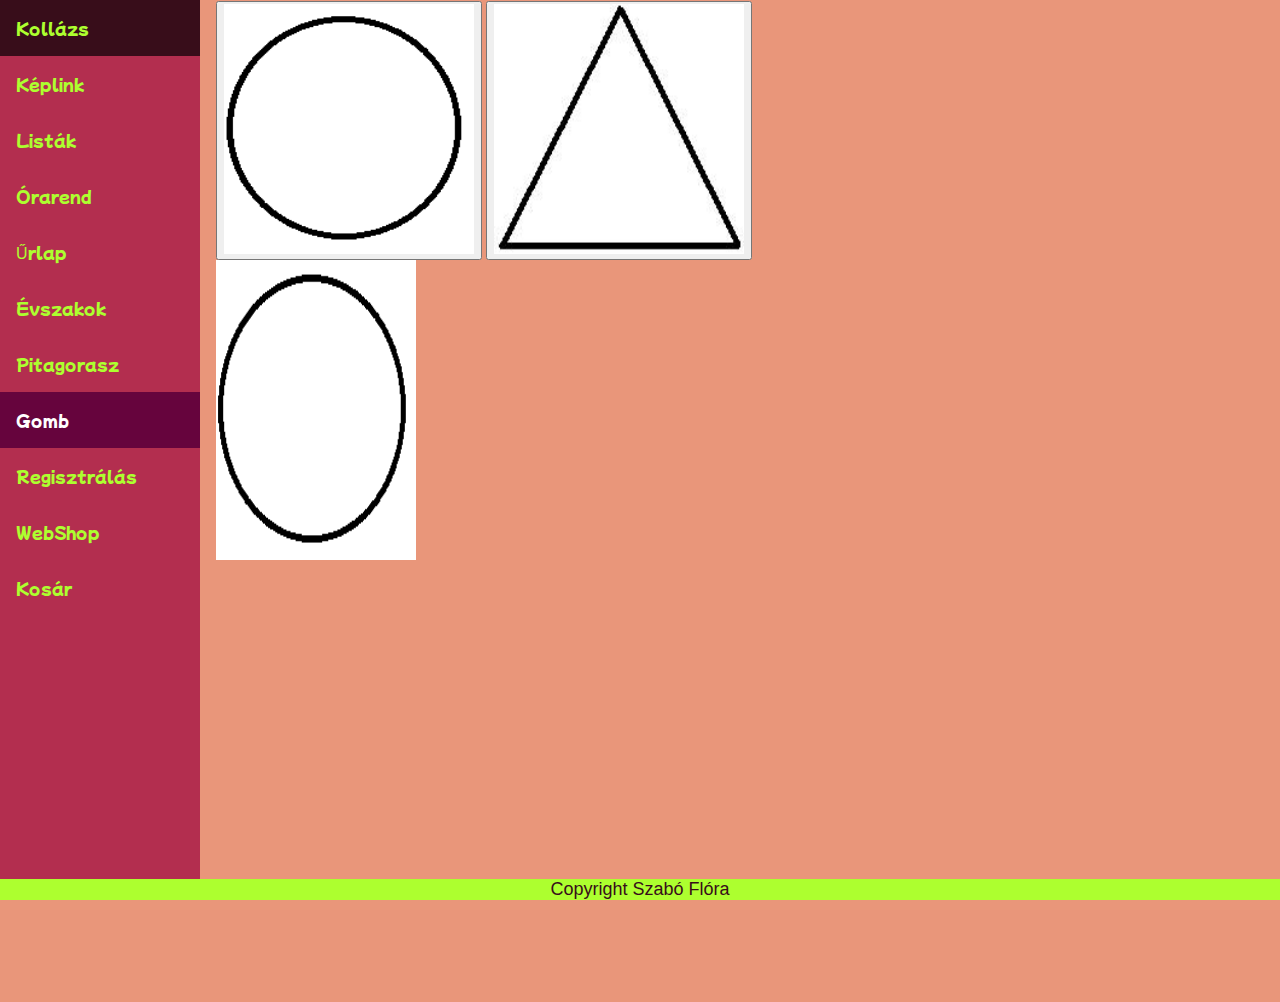
<file: gomb.html>
<!DOCTYPE html>
<html lang="hu">
<head>
    <meta charset="UTF-8">
    <meta http-equiv="X-UA-Compatible" content="IE=edge">
    <meta name="viewport" content="width=device-width, initial-scale=1.0">
    <title>Gomb</title>
    <link rel="stylesheet" href="style.css">
<link rel="preconnect" href="https://fonts.googleapis.com">
<link rel="preconnect" href="https://fonts.gstatic.com" crossorigin>
<link href="https://fonts.googleapis.com/css2?family=Mochiy+Pop+P+One&display=swap" rel="stylesheet">
<link rel="preconnect" href="https://fonts.googleapis.com">
<link rel="preconnect" href="https://fonts.gstatic.com" crossorigin>
<link href="https://fonts.googleapis.com/css2?family=Mochiy+Pop+P+One&family=Old+Standard+TT&display=swap" rel="stylesheet">

<link rel="apple-touch-icon" sizes="57x57" href="favicon/apple-icon-57x57.png">
<link rel="apple-touch-icon" sizes="60x60" href="favicon/apple-icon-60x60.png">
<link rel="apple-touch-icon" sizes="72x72" href="favicon/apple-icon-72x72.png">
<link rel="apple-touch-icon" sizes="76x76" href="favicon/apple-icon-76x76.png">
<link rel="apple-touch-icon" sizes="114x114" href="favicon/apple-icon-114x114.png">
<link rel="apple-touch-icon" sizes="120x120" href="favicon/apple-icon-120x120.png">
<link rel="apple-touch-icon" sizes="144x144" href="favicon/apple-icon-144x144.png">
<link rel="apple-touch-icon" sizes="152x152" href="favicon/apple-icon-152x152.png">
<link rel="apple-touch-icon" sizes="180x180" href="favicon/apple-icon-180x180.png">
<link rel="icon" type="image/png" sizes="192x192"  href="favicon/android-icon-192x192.png">
<link rel="icon" type="image/png" sizes="32x32" href="favicon/favicon-32x32.png">
<link rel="icon" type="image/png" sizes="96x96" href="favicon/favicon-96x96.png">
<link rel="icon" type="image/png" sizes="16x16" href="favicon/favicon-16x16.png">
<link rel="manifest" href="favicon/manifest.json">
<meta name="msapplication-TileColor" content="#ffffff">
<meta name="msapplication-TileImage" content="favicon/ms-icon-144x144.png">
<meta name="theme-color" content="#ffffff">
    
</head>
<body>
    <div class="sidebar">
        <a href="https://flora06.github.io/kollazs/">Kollázs</a>
        <a href="https://flora06.github.io/kollazs/keplink.html">Képlink</a>
        <a href="https://flora06.github.io/kollazs/listak.html">Listák</a>
        <a href="https://flora06.github.io/kollazs/orarend.html">Órarend</a>
        <a href="https://flora06.github.io/kollazs/urlap.html">Űrlap</a>
        <a href="https://flora06.github.io/kollazs/evszakok.html">Évszakok</a>
        <a href="https://flora06.github.io/kollazs/pita.html">Pitagorasz</a>
        <a class="active" href="https://flora06.github.io/kollazs/gomb.html">Gomb</a>
        <a href="https://flora06.github.io/kollazs/regisztralas.html">Regisztrálás</a>
        <a href="https://flora06.github.io/kollazs/egerek.html">WebShop</a>
        <a href="https://flora06.github.io/kollazs/kosar.html">Kosár</a>
      </div>
    <div class="content">
    <button onclick="document.getElementById('kor').src='img/kör.png'"><img class="gomb" src="img/kör.png" alt=""></button>
    <button onclick="document.getElementById('kor').src='img/háromszög.png'"><img class="gomb" src="img/háromszög.png"></button><br>
    <img id="kor" src="img/kör.png">
</div>
<div class="footer">Copyright Szabó Flóra</div>
</body>
</html>
</file>
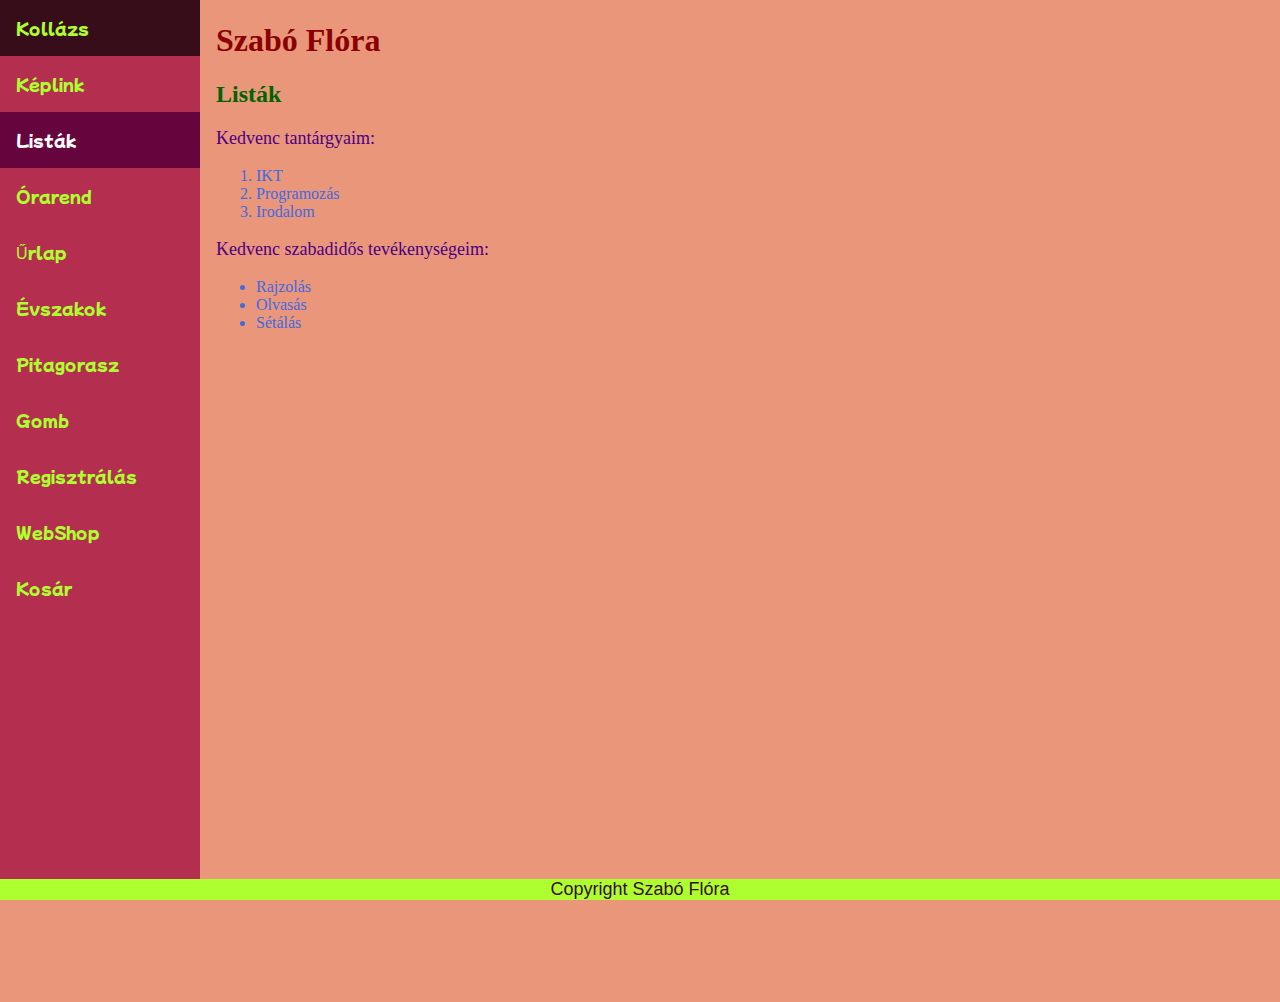
<file: listak.html>
<!DOCTYPE html>
<html lang="hu">
<title>Listák</title>
<link rel="stylesheet" href="style.css">
<link rel="preconnect" href="https://fonts.googleapis.com">
<link rel="preconnect" href="https://fonts.gstatic.com" crossorigin>
<link href="https://fonts.googleapis.com/css2?family=Mochiy+Pop+P+One&display=swap" rel="stylesheet">
<link rel="preconnect" href="https://fonts.googleapis.com">
<link rel="preconnect" href="https://fonts.gstatic.com" crossorigin>
<link href="https://fonts.googleapis.com/css2?family=Mochiy+Pop+P+One&family=Old+Standard+TT&display=swap" rel="stylesheet">
    
<link rel="apple-touch-icon" sizes="57x57" href="favicon/apple-icon-57x57.png">
<link rel="apple-touch-icon" sizes="60x60" href="favicon/apple-icon-60x60.png">
<link rel="apple-touch-icon" sizes="72x72" href="favicon/apple-icon-72x72.png">
<link rel="apple-touch-icon" sizes="76x76" href="favicon/apple-icon-76x76.png">
<link rel="apple-touch-icon" sizes="114x114" href="favicon/apple-icon-114x114.png">
<link rel="apple-touch-icon" sizes="120x120" href="favicon/apple-icon-120x120.png">
<link rel="apple-touch-icon" sizes="144x144" href="favicon/apple-icon-144x144.png">
<link rel="apple-touch-icon" sizes="152x152" href="favicon/apple-icon-152x152.png">
<link rel="apple-touch-icon" sizes="180x180" href="favicon/apple-icon-180x180.png">
<link rel="icon" type="image/png" sizes="192x192"  href="favicon/android-icon-192x192.png">
<link rel="icon" type="image/png" sizes="32x32" href="favicon/favicon-32x32.png">
<link rel="icon" type="image/png" sizes="96x96" href="favicon/favicon-96x96.png">
<link rel="icon" type="image/png" sizes="16x16" href="favicon/favicon-16x16.png">
<link rel="manifest" href="favicon/manifest.json">
<meta name="msapplication-TileColor" content="#ffffff">
<meta name="msapplication-TileImage" content="favicon/ms-icon-144x144.png">
<meta name="theme-color" content="#ffffff">
    
<head>
    <meta charset="UTF-8">
    <meta name="viewport" content="width=device-width, initial-scale=1.0">
    <title>Listák</title>
</head>
<body>
<div class="sidebar">
        <a href="https://flora06.github.io/kollazs/">Kollázs</a>
        <a href="https://flora06.github.io/kollazs/keplink.html">Képlink</a>
        <a class="active" href="https://flora06.github.io/kollazs/listak.html">Listák</a>
        <a href="https://flora06.github.io/kollazs/orarend.html">Órarend</a>
        <a href="https://flora06.github.io/kollazs/urlap.html">Űrlap</a>
        <a href="https://flora06.github.io/kollazs/evszakok.html">Évszakok</a>
        <a href="https://flora06.github.io/kollazs/pita.html">Pitagorasz</a>
        <a href="https://flora06.github.io/kollazs/gomb.html">Gomb</a>
        <a href="https://flora06.github.io/kollazs/regisztralas.html">Regisztrálás</a>
        <a href="https://flora06.github.io/kollazs/egerek.html">WebShop</a>
        <a href="https://flora06.github.io/kollazs/kosar.html">Kosár</a>
      </div>

<div class="content">
    <h1 style="color:darkred">Szabó Flóra</h1>
    <h2 style="color: darkgreen;">Listák</h2>
    <p style="color:indigo">Kedvenc tantárgyaim:</p>
<ol>
    <li style="color:royalblue">IKT</li>
    <li style="color:royalblue">Programozás</li>
    <li style="color:royalblue">Irodalom</li>
</ol>
<p style="color:indigo">Kedvenc szabadidős tevékenységeim:</p>
<ul>
    <li style="color:royalblue">Rajzolás</li>
    <li style="color:royalblue">Olvasás</li>
    <li style="color:royalblue">Sétálás</li>
</ul>
</div>
<div class="footer">Copyright Szabó Flóra</div>
</body>
</html>
</file>
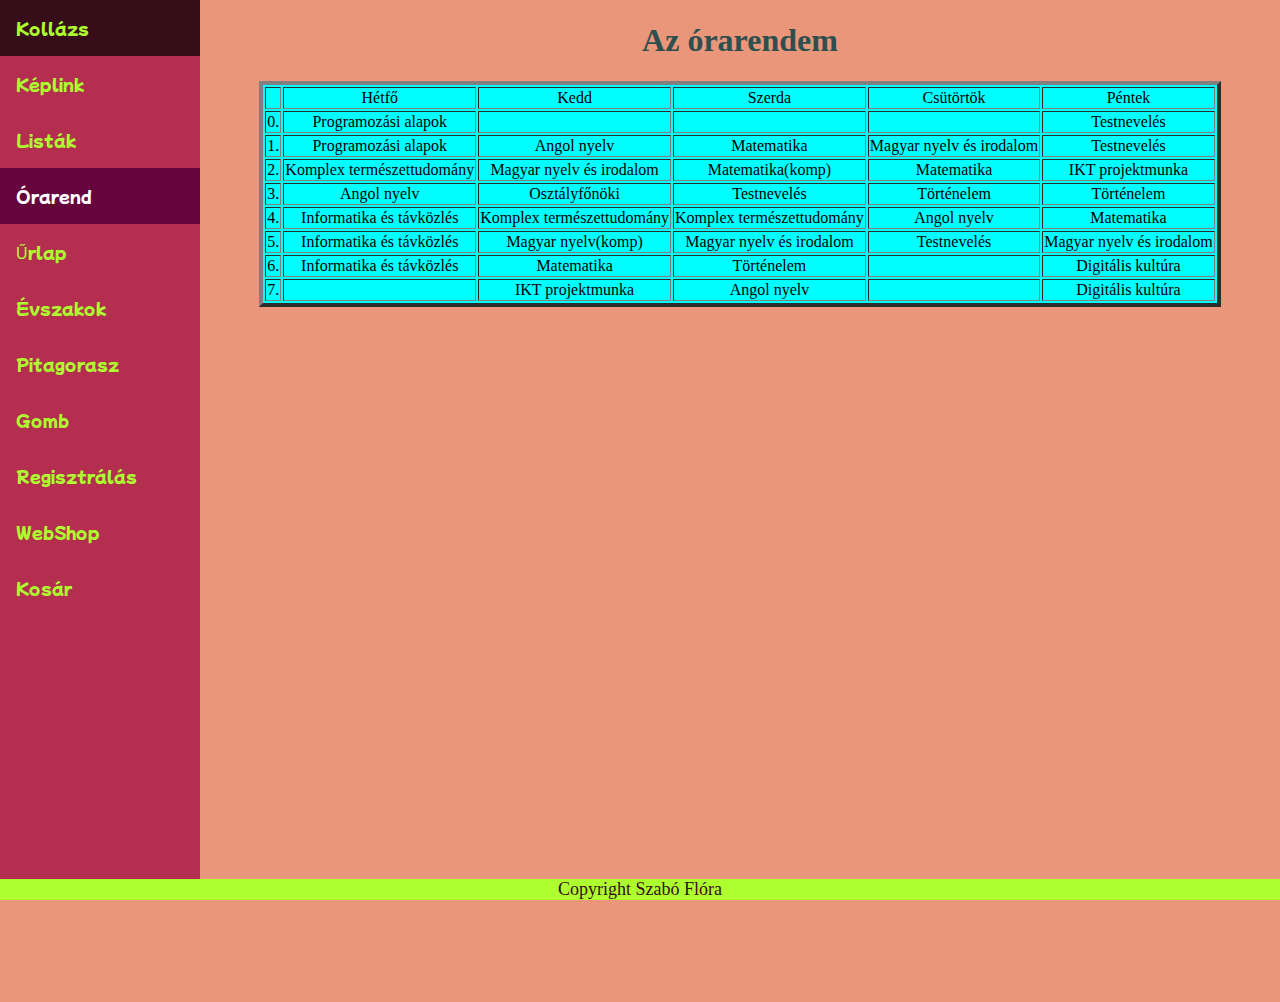
<file: orarend.html>
<!DOCTYPE html>
<html lang="hu">
<head>
    <meta charset="UTF-8">
    <meta http-equiv="X-UA-Compatible" content="IE=edge">
    <meta name="viewport" content="width=device-width, initial-scale=1.0">
    <title>Órarend</title>
    <link rel="stylesheet" href="style.css">
    <link rel="preconnect" href="https://fonts.googleapis.com">
    <link rel="preconnect" href="https://fonts.gstatic.com" crossorigin>
    <link href="https://fonts.googleapis.com/css2?family=Mochiy+Pop+P+One&display=swap" rel="stylesheet">
    <link rel="preconnect" href="https://fonts.googleapis.com">
<link rel="preconnect" href="https://fonts.gstatic.com" crossorigin>
<link href="https://fonts.googleapis.com/css2?family=Mochiy+Pop+P+One&family=Old+Standard+TT&display=swap" rel="stylesheet">
    
<link rel="apple-touch-icon" sizes="57x57" href="favicon/apple-icon-57x57.png">
<link rel="apple-touch-icon" sizes="60x60" href="favicon/apple-icon-60x60.png">
<link rel="apple-touch-icon" sizes="72x72" href="favicon/apple-icon-72x72.png">
<link rel="apple-touch-icon" sizes="76x76" href="favicon/apple-icon-76x76.png">
<link rel="apple-touch-icon" sizes="114x114" href="favicon/apple-icon-114x114.png">
<link rel="apple-touch-icon" sizes="120x120" href="favicon/apple-icon-120x120.png">
<link rel="apple-touch-icon" sizes="144x144" href="favicon/apple-icon-144x144.png">
<link rel="apple-touch-icon" sizes="152x152" href="favicon/apple-icon-152x152.png">
<link rel="apple-touch-icon" sizes="180x180" href="favicon/apple-icon-180x180.png">
<link rel="icon" type="image/png" sizes="192x192"  href="favicon/android-icon-192x192.png">
<link rel="icon" type="image/png" sizes="32x32" href="favicon/favicon-32x32.png">
<link rel="icon" type="image/png" sizes="96x96" href="favicon/favicon-96x96.png">
<link rel="icon" type="image/png" sizes="16x16" href="favicon/favicon-16x16.png">
<link rel="manifest" href="favicon/manifest.json">
<meta name="msapplication-TileColor" content="#ffffff">
<meta name="msapplication-TileImage" content="favicon/ms-icon-144x144.png">
<meta name="theme-color" content="#ffffff">
    
</head>
<body style="background-color: darksalmon;">
<div class="sidebar">
        <a href="https://flora06.github.io/kollazs/">Kollázs</a>
        <a href="https://flora06.github.io/kollazs/keplink.html">Képlink</a>
        <a href="https://flora06.github.io/kollazs/listak.html">Listák</a>
        <a class="active" href="https://flora06.github.io/kollazs/orarend.html">Órarend</a>
        <a href="https://flora06.github.io/kollazs/urlap.html">Űrlap</a>
        <a href="https://flora06.github.io/kollazs/evszakok.html">Évszakok</a>
        <a href="https://flora06.github.io/kollazs/pita.html">Pitagorasz</a>
        <a href="https://flora06.github.io/kollazs/gomb.html">Gomb</a>
        <a href="https://flora06.github.io/kollazs/regisztralas.html">Regisztrálás</a>
        <a href="https://flora06.github.io/kollazs/egerek.html">WebShop</a>
        <a href="https://flora06.github.io/kollazs/kosar.html">Kosár</a>
      </div>

<div class="content">
<h1 style="color: darkslategrey;" align="center">Az órarendem</h1>
<table border="4" style="background-color: cyan; text-align: center" align="center"> 
    <th>
        <td>Hétfő</td>
        <td>Kedd</td>
        <td>Szerda</td>
        <td>Csütörtök</td>
        <td>Péntek</td>
    </th>
    <tr>
        <td>0.</td>
        <td>Programozási alapok</td>
        <td>&nbsp;</td>
        <td>&nbsp;</td>
        <td>&nbsp;</td>
        <td>Testnevelés</td>
    </tr>
    <tr>
        <td>1.</td>
        <td>Programozási alapok</td>
        <td>Angol nyelv</td>
        <td>Matematika</td>
        <td>Magyar nyelv és irodalom</td>
        <td>Testnevelés</td>
    </tr>
    <tr>
        <td>2.</td>
        <td>Komplex természettudomány</td>
        <td>Magyar nyelv és irodalom</td>
        <td>Matematika(komp)</td>
        <td>Matematika</td>
        <td>IKT projektmunka</td>
    </tr>
    <tr>
        <td>3.</td>
        <td>Angol nyelv</td>
        <td>Osztályfőnöki</td>
        <td>Testnevelés</td>
        <td>Történelem</td>
        <td>Történelem</td>
    </tr>
    <tr>
        <td>4.</td>
        <td>Informatika és távközlés</td>
        <td>Komplex természettudomány</td>
        <td>Komplex természettudomány</td>
        <td>Angol nyelv</td>
        <td>Matematika</td>
    </tr>
    <tr>
        <td>5.</td>
        <td>Informatika és távközlés</td>
        <td>Magyar nyelv(komp)</td>
        <td>Magyar nyelv és irodalom</td>
        <td>Testnevelés</td>
        <td>Magyar nyelv és irodalom</td>
    </tr>
    <tr>
        <td>6.</td>
        <td>Informatika és távközlés</td>
        <td>Matematika</td>
        <td>Történelem</td>
        <td>&nbsp;</td>
        <td>Digitális kultúra</td>
    </tr>
    <tr>
        <td>7.</td>
        <td>&nbsp;</td>
        <td>IKT projektmunka</td>
        <td>Angol nyelv</td>
        <td>&nbsp;</td>
        <td>Digitális kultúra</td>
    </tr>
</div>    
</table>
<div class="footer">Copyright Szabó Flóra</div>
</body>
</html>
</file>
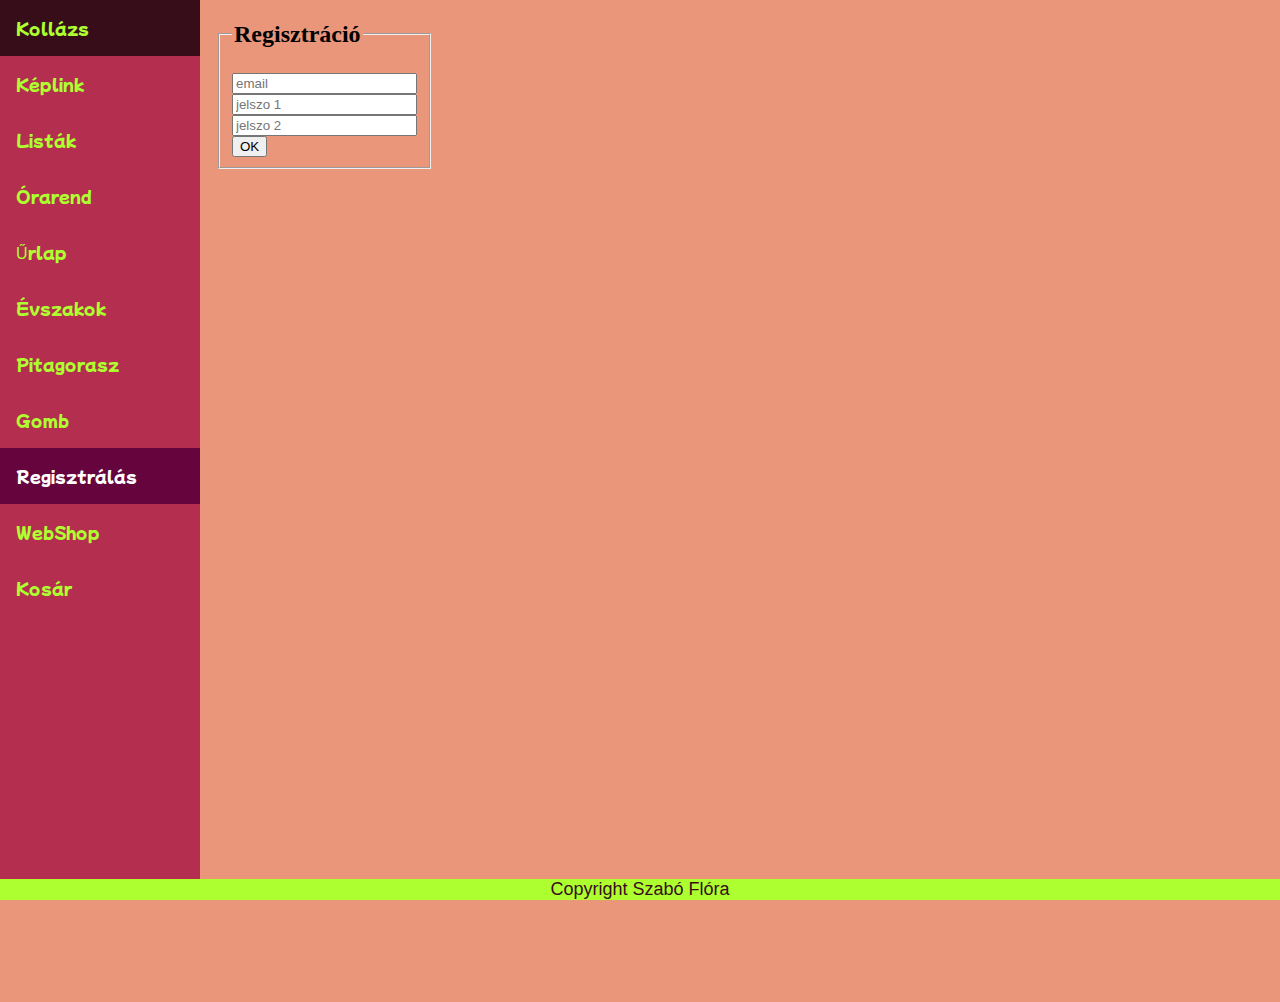
<file: regisztralas.html>
<!DOCTYPE html>
<html lang="hu">

<head>
    <meta charset="UTF-8">
    <meta http-equiv="X-UA-Compatible" content="IE=edge">
    <meta name="viewport" content="width=device-width, initial-scale=1.0">
    <title>Regisztráció</title>
<link rel="stylesheet" href="style.css">
<link rel="preconnect" href="https://fonts.googleapis.com">
<link rel="preconnect" href="https://fonts.gstatic.com" crossorigin>
<link href="https://fonts.googleapis.com/css2?family=Mochiy+Pop+P+One&display=swap" rel="stylesheet">
<link rel="preconnect" href="https://fonts.googleapis.com">
<link rel="preconnect" href="https://fonts.gstatic.com" crossorigin>
<link href="https://fonts.googleapis.com/css2?family=Mochiy+Pop+P+One&family=Old+Standard+TT&display=swap" rel="stylesheet">

<link rel="apple-touch-icon" sizes="57x57" href="favicon/apple-icon-57x57.png">
<link rel="apple-touch-icon" sizes="60x60" href="favicon/apple-icon-60x60.png">
<link rel="apple-touch-icon" sizes="72x72" href="favicon/apple-icon-72x72.png">
<link rel="apple-touch-icon" sizes="76x76" href="favicon/apple-icon-76x76.png">
<link rel="apple-touch-icon" sizes="114x114" href="favicon/apple-icon-114x114.png">
<link rel="apple-touch-icon" sizes="120x120" href="favicon/apple-icon-120x120.png">
<link rel="apple-touch-icon" sizes="144x144" href="favicon/apple-icon-144x144.png">
<link rel="apple-touch-icon" sizes="152x152" href="favicon/apple-icon-152x152.png">
<link rel="apple-touch-icon" sizes="180x180" href="favicon/apple-icon-180x180.png">
<link rel="icon" type="image/png" sizes="192x192"  href="favicon/android-icon-192x192.png">
<link rel="icon" type="image/png" sizes="32x32" href="favicon/favicon-32x32.png">
<link rel="icon" type="image/png" sizes="96x96" href="favicon/favicon-96x96.png">
<link rel="icon" type="image/png" sizes="16x16" href="favicon/favicon-16x16.png">
<link rel="manifest" href="favicon/manifest.json">
<meta name="msapplication-TileColor" content="#ffffff">
<meta name="msapplication-TileImage" content="favicon/ms-icon-144x144.png">
<meta name="theme-color" content="#ffffff">
</head>

<body>
    <div class="sidebar">
        <a href="https://flora06.github.io/kollazs/">Kollázs</a>
        <a href="https://flora06.github.io/kollazs/keplink.html">Képlink</a>
        <a href="https://flora06.github.io/kollazs/listak.html">Listák</a>
        <a href="https://flora06.github.io/kollazs/orarend.html">Órarend</a>
        <a href="https://flora06.github.io/kollazs/urlap.html">Űrlap</a>
        <a href="https://flora06.github.io/kollazs/evszakok.html">Évszakok</a>
        <a href="https://flora06.github.io/kollazs/pita.html">Pitagorasz</a>
        <a href="https://flora06.github.io/kollazs/gomb.html">Gomb</a>
        <a class="active" href="https://flora06.github.io/kollazs/regisztralas.html">Regisztrálás</a>
        <a href="https://flora06.github.io/kollazs/egerek.html">WebShop</a>
        <a href="https://flora06.github.io/kollazs/kosar.html">Kosár</a>
      </div>
      
      <div class="content">

    <fieldset style="width:fit-content">
        <legend>
            <h2>Regisztráció</h2>
        </legend>
        <input type="email" id="emma" placeholder="email" requireds><br>
        <input type="password" id="jel1" placeholder="jelszo 1" required><br>
        <input type="password" id="jel2" placeholder="jelszo 2" required><br>
        <button onclick="reg(emma.value, jel1.value, jel2.value)">OK</button>
    </fieldset>

    <script>
        function reg(user, pass1, pass2) {
            if (user != "" && pass1 != "" && pass2 != "") {
                if (pass1 == pass2) {
                    alert("Regisztrálva: " + user)
                }
                else { alert("Nem egyezik") }
            }
            else {
                alert("Rossz")
            }
        }

    </script>
    </div>
    <div class="footer">Copyright Szabó Flóra</div>
</body>

</html>
</file>
<file: style.css>
body {
    margin: 0;
    font-family: "Lato", sans-serif;
    background-color: darksalmon;
  }

.table {
    margin: auto;
}
  
  img{
      width: 200px;
      height: 300px;
  }

      .footer {
        position: fixed;
        left: 0;
        bottom: 0;
        width: 100%;
        background-color:greenyellow;
        color: rgb(56, 13, 26);
        text-align: center;
        font-size: large;
      } 
  
  .kollazs{
    width:400px;
    height: 400px;
}

.meki{
   width:250px;
   height: 250px;
}

  .poszterek{
    display: flex;
    margin: 20px;
    text-align: center;
  }

  .pita{
      width: 250px;
      height: 250px;
  }

.gomb{
    width: 250px;
    height: 250px; 
  }

.eger {
    width: 300px;
    height: 300px;
}

.kepek{
    display: flex;
    justify-content: center; }

.AnimeP{
    font-family: 'Gloria Hallelujah', cursive;
}
  
  p{
    font-size: large;
  }

  .sidebar {
    font-family: 'Mochiy Pop P One', sans-serif;
    margin: 0;
    padding: 0;
    width: 200px;
    background-color: #b32e4f;
    position: fixed;
    height: 100%;
    overflow: auto;
  }
  
  .sidebar a {
    display: block;
    color: greenyellow;
    padding: 16px;
    text-decoration: none;
  }
   
  .sidebar a.active {
    background-color: #66043d;
    color: white;
  }
  
  .sidebar a:hover:not(.active) {
    background-color: rgb(56, 13, 26);
    color: greenyellow;
  }
  
  div.content {
    font-family: 'Mochiy Pop P One', sans-serif;
font-family: 'Old Standard TT', serif;
    margin-left: 200px;
    padding: 1px 16px;
    height: 1000px;
  }
  
  @media screen and (max-width: 700px) {
    .sidebar {
      width: 100%;
      height: auto;
      position: relative;
    }
    .sidebar a {float: left;}
    div.content {margin-left: 0;}
  }
  
  @media screen and (max-width: 400px) {
    .sidebar a {
      text-align: center;
      float: none;
    }
  }
</file>
